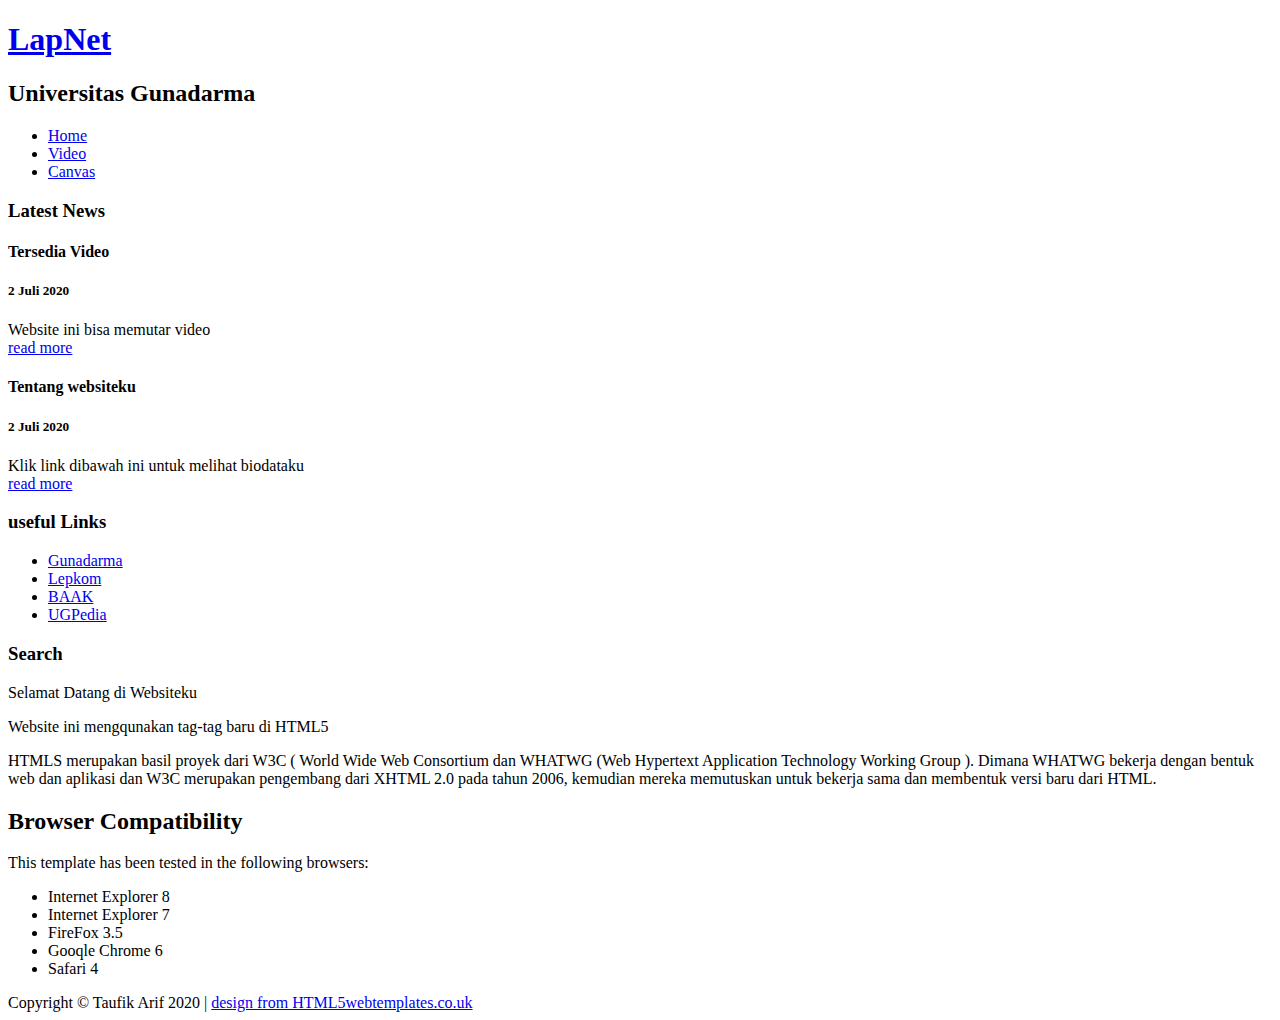
<file: Website/index.html>
<!DOCTYPE HTML>
<html>
    <body>
        <h1><a href="index.html">LapNet</a></h1>
        <h2>Universitas Gunadarma</h2>
        <ul id=""menu>
        <li><a href="index.html">Home</a></li>
        <li><a href="video.html">Video</a></li>
        <li><a href="canvas.html">Canvas</a></li>
        </ul>
        <div class="sidebar">
            <h3>Latest News</h3>
            <h4>Tersedia Video</h4>
            <h5>2 Juli 2020</h5>
            <p>Website ini bisa memutar video <br />
            <a href="video.html">read more</a></p>
            <p></p>
            <h4>Tentang websiteku</h4>
            <h5>2 Juli 2020</h5>
            <p>Klik link dibawah ini untuk melihat biodataku <br />
            <a href="about.html">read more</a></p>
            <h3>useful Links</h3>
            <ul>
                <li><a href="https://www.gunadarma.ac.id/">Gunadarma</a></li>
                <li><a href="https://lepkom.gunadarma.ac.id/">Lepkom</a></li>
                <li><a href="https://baak.gunadarma.ac.id//">BAAK</a></li>
                <li><a href="http://ugpedia.gunadarma.ac.id/">UGPedia</a></li>
            </ul>
            <h3>Search</h3>
        </div>
        <div id="content">
            <!-- konten disini -->
            <hl>Selamat Datang di Websiteku</hl>
            <p>Website ini mengqunakan tag-tag baru di HTML5</p>
            <p sty lc= "text-align : justify ;">HTMLS merupakan basil proyek dari W3C
            ( World Wide Web Consortium dan WHATWG (Web Hypertext Application Technology Working Group ). 
            Dimana WHATWG bekerja dengan bentuk web dan aplikasi dan W3C merupakan pengembang dari XHTML 2.0 pada tahun 2006, 
            kemudian mereka memutuskan untuk bekerja sama dan membentuk versi baru dari HTML.
            <h2>Browser Compatibility</h2>
            <p>This template has been tested in the following browsers:</p>
            <ul>
            <li>Internet Explorer 8</li>
            <li>Internet Explorer 7</li>
            <li>FireFox 3.5</li>
            <li>Gooqle Chrome 6</li>
            <li>Safari 4</li>
            </Ul>

        </div>
        <div id="footer">
            Copyright &copy; Taufik Arif 2020 | <a href="https://www.html5webtemplates.co.uk/">design from HTML5webtemplates.co.uk</a>
        </div>
    </body>
</html>
</file>
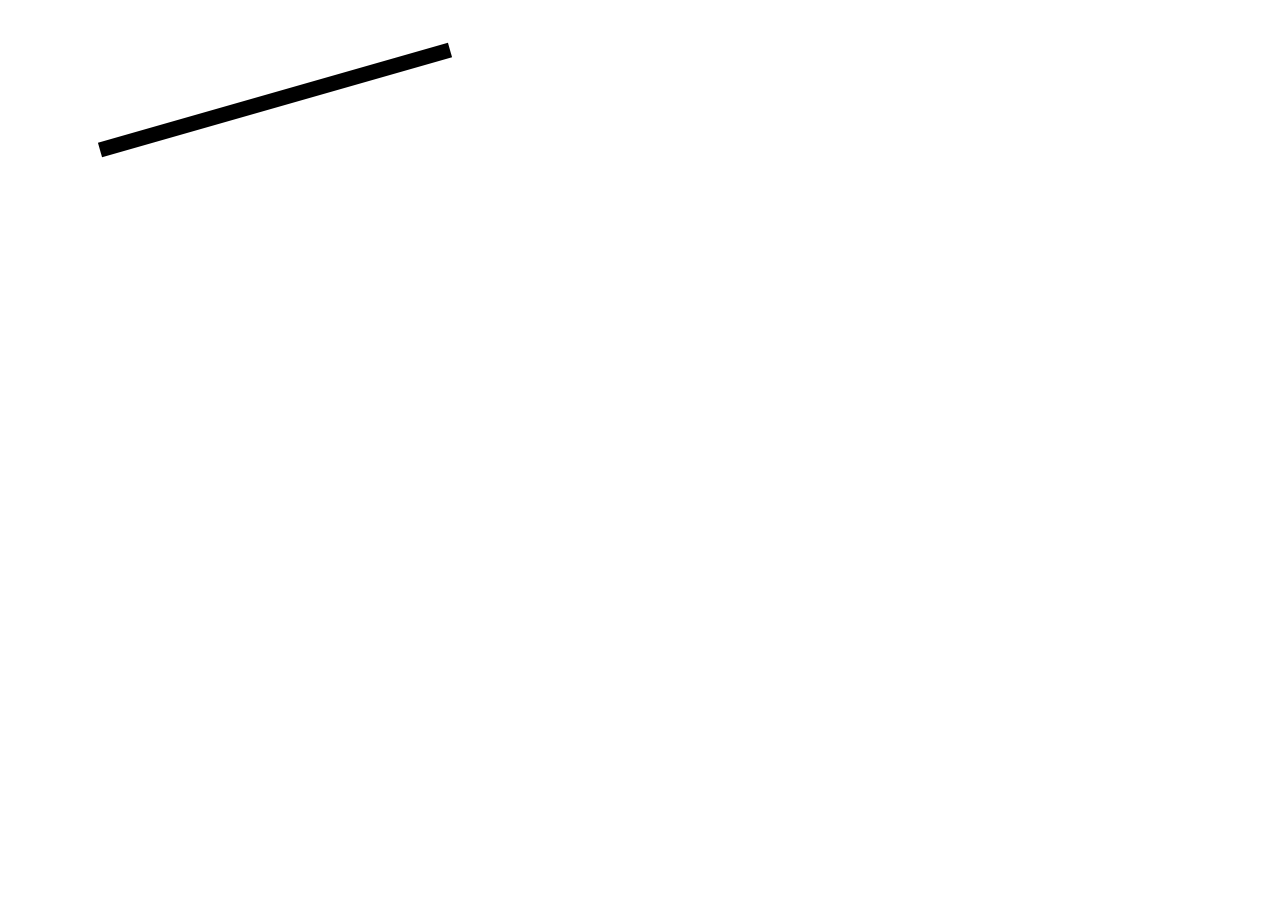
<file: 1/garistebal.html>
<html>
    <style>
        body{
            margin: 0px;
            padding: 0px;
        }
    </style>
    <head>
        <body>
            <canvas id="myCanvas" width="500" height="200"></canvas>
        <script>
            var canvas = document.getElementById('myCanvas');
            var context = canvas.getContext('2d');
            context.beginPath();
            context.moveTo(100,150);
            context.lineTo(450,50);
            context.lineWidth = 15;
            context.stroke();
            
        </script>
        </body>
    </head>
</html>
</file>
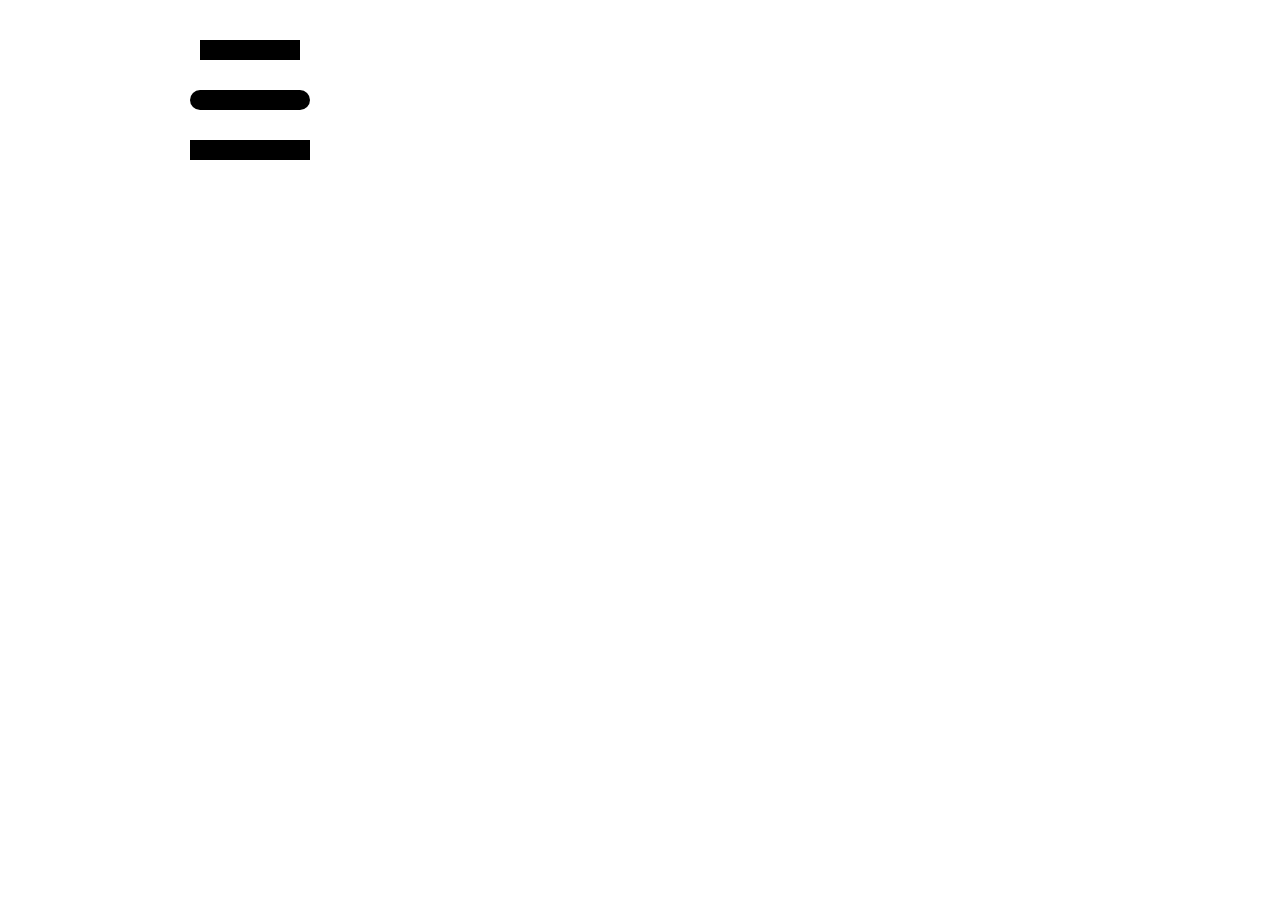
<file: 1/jenisgaris.html>
<html>
    <style>
        body{
            margin: 0px;
            padding: 0px;
        }
    </style>
    <head>
        <body>
            <canvas id="myCanvas" width="500" height="200"></canvas>
        <script>
            var canvas = document.getElementById('myCanvas');
            var context = canvas.getContext('2d');

            // butt line cap (top line)
            context.beginPath();
            context.moveTo(200,canvas.height / 2 - 50);
            context.lineTo(canvas.width - 200, canvas.height / 2 -50);
            context.lineWidth = 20;
            context.strokeStyle = 'black';
            context.lineCap = 'butt';
            context.stroke();

            // round line cap (middle line)
            context.beginPath();
            context.moveTo(200,canvas.height / 2);
            context.lineTo(canvas.width - 200, canvas.height / 2);
            context.lineWidth = 20;
            context.strokeStyle = 'black';
            context.lineCap = 'round';
            context.stroke();

             // square line cap (bottom line)
             context.beginPath();
            context.moveTo(200,canvas.height / 2 + 50);
            context.lineTo(canvas.width - 200, canvas.height / 2 + 50);
            context.lineWidth = 20;
            context.strokeStyle = 'black';
            context.lineCap = 'square';
            context.stroke();
        </script>
        </body>
    </head>
</html>
</file>
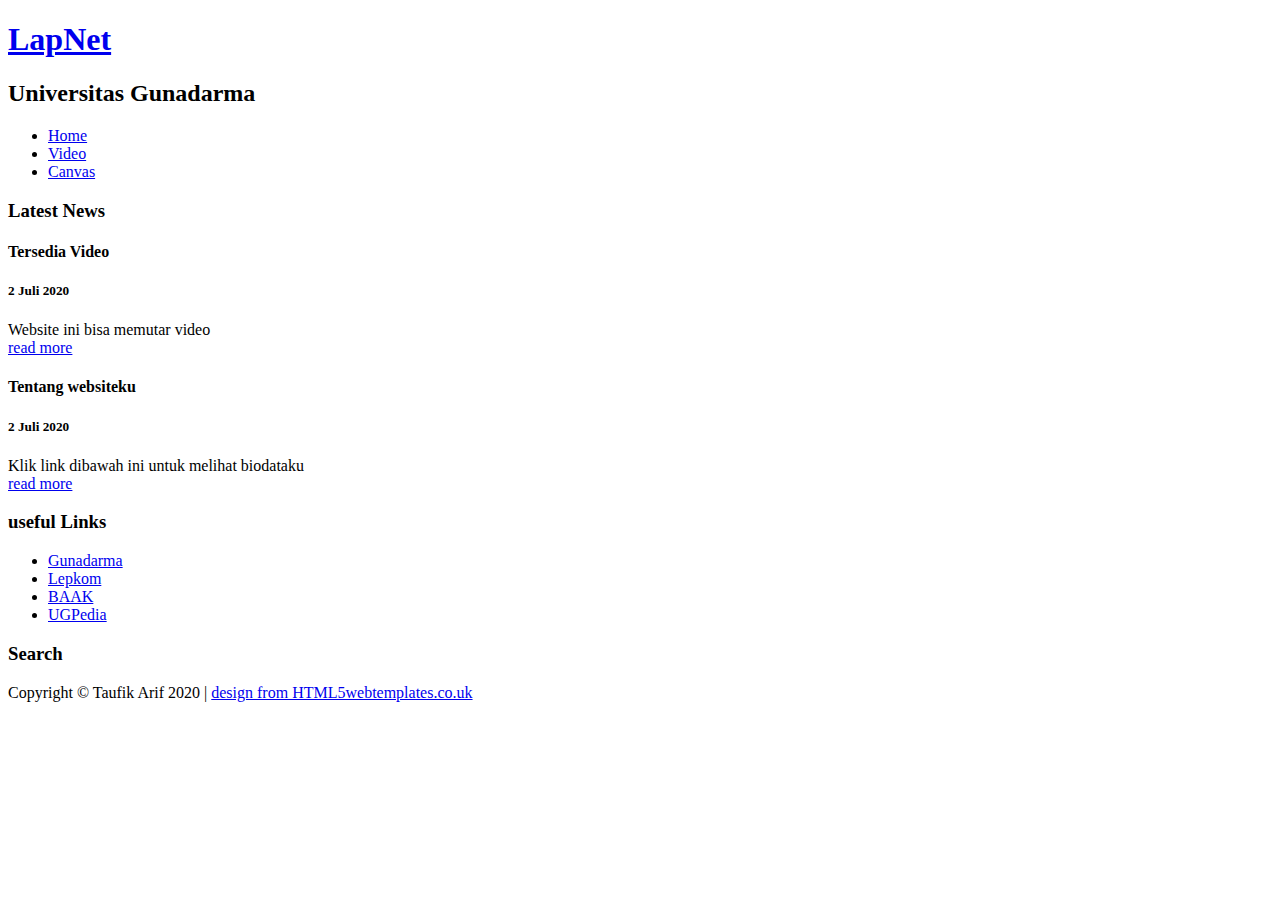
<file: 1/kerangka.html>
<!DOCTYPE HTML>
<html>
    <body>
        <h1><a href="index.html">LapNet</a></h1>
        <h2>Universitas Gunadarma</h2>
        <ul id=""menu>
        <li><a href="index.html">Home</a></li>
        <li><a href="video.html">Video</a></li>
        <li><a href="canvas.html">Canvas</a></li>
        </ul>
        <div class="sidebar">
            <h3>Latest News</h3>
            <h4>Tersedia Video</h4>
            <h5>2 Juli 2020</h5>
            <p>Website ini bisa memutar video <br />
            <a href="video.html">read more</a></p>
            <p></p>
            <h4>Tentang websiteku</h4>
            <h5>2 Juli 2020</h5>
            <p>Klik link dibawah ini untuk melihat biodataku <br />
            <a href="about.html">read more</a></p>
            <h3>useful Links</h3>
            <ul>
                <li><a href="https://www.gunadarma.ac.id/">Gunadarma</a></li>
                <li><a href="https://lepkom.gunadarma.ac.id/">Lepkom</a></li>
                <li><a href="https://baak.gunadarma.ac.id//">BAAK</a></li>
                <li><a href="http://ugpedia.gunadarma.ac.id/">UGPedia</a></li>
            </ul>
            <h3>Search</h3>
        </div>
        <div id="content">
            <!-- konten disini -->
        </div>
        <div id="footer">
            Copyright &copy; Taufik Arif 2020 | <a href="https://www.html5webtemplates.co.uk/">design from HTML5webtemplates.co.uk</a>
        </div>
    </body>
</html>
</file>
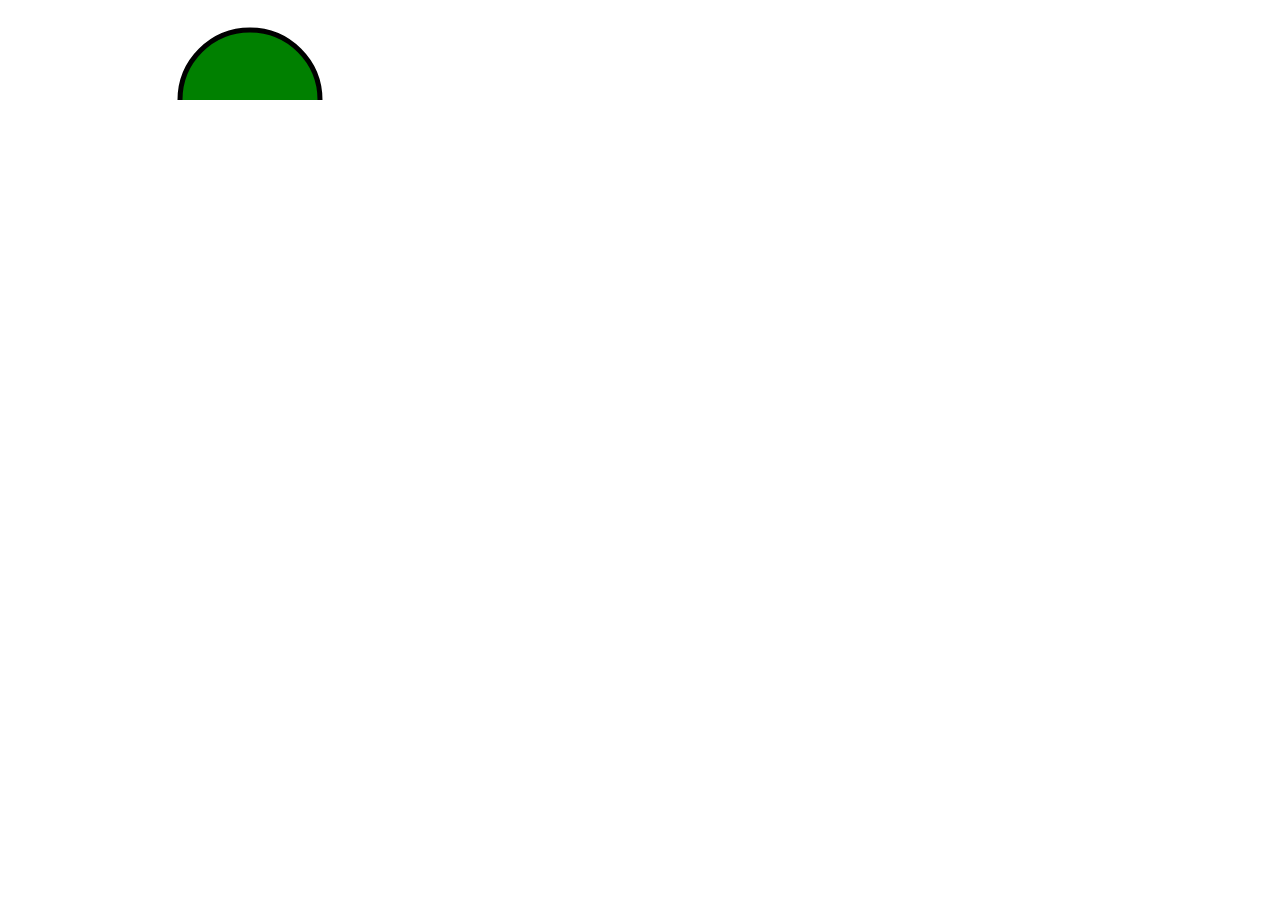
<file: 1/lingkaran.html>
<html>
    <style>
        body{
            margin: 0px;
            padding: 0px;
        }
    </style>
    <head>
        <body>
            <canvas id="myCanvas" width="500" height="200"></canvas>
        <script>
            var canvas = document.getElementById('myCanvas');
            var context = canvas.getContext('2d');
            var centerX = canvas.width / 2;
            var centerY = canvas.height / 2;
            var radius = 70;

            context.beginPath();
            context.arc(centerX, centerY, radius, 1 * Math.PI, 2 * Math.PI, false);
            context.fillStyle = 'green';
            context.fill();
            context.lineWidth = 5;
            context.strokeStyle = 'black';
            context.lineCap = 'butt';
            context.stroke();
        </script>
        </body>
    </head>
</html>
</file>
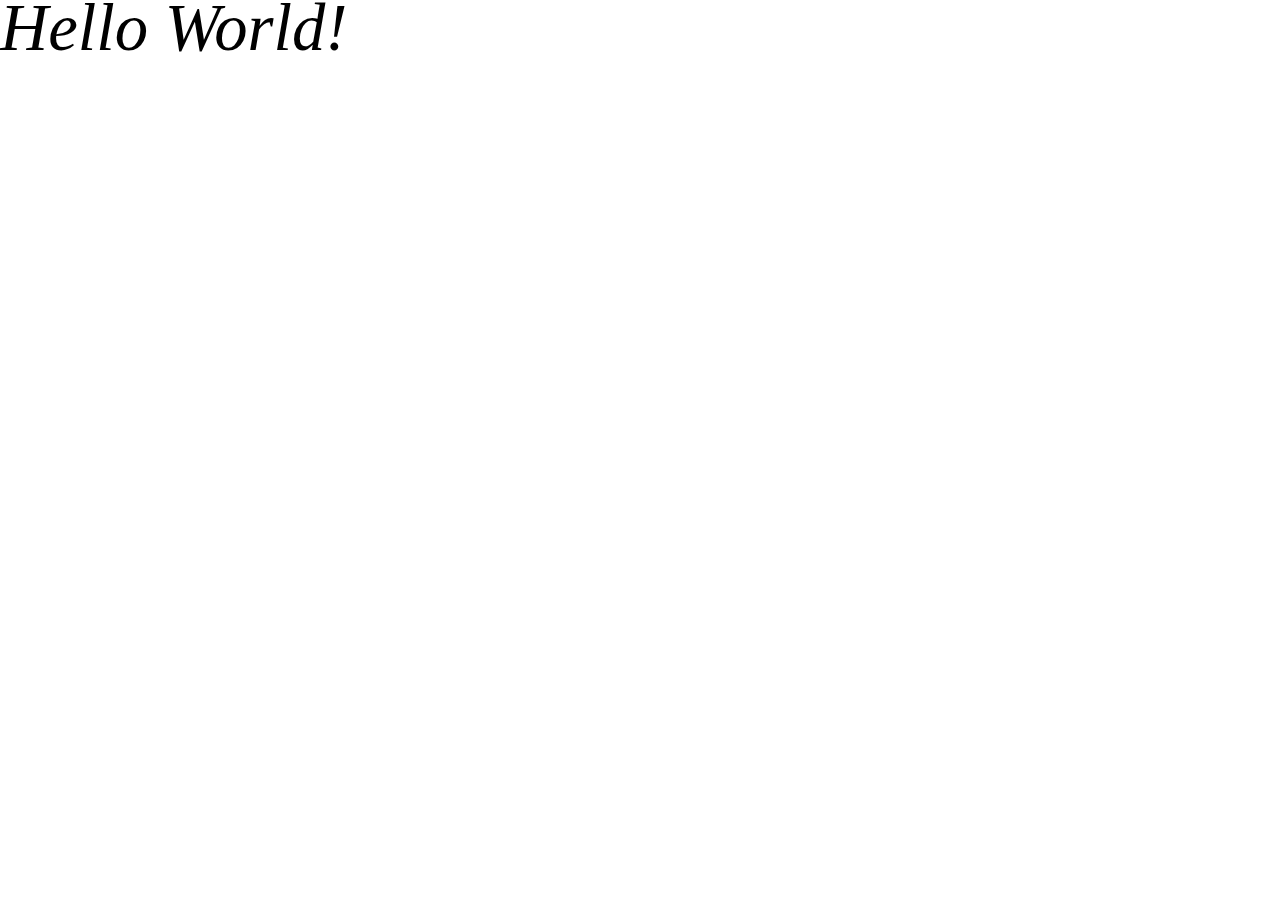
<file: 1/tugas1.html>
<html>
    <style>
        body{
            margin: 0px;
            padding: 0px;
        }
    </style>
    <head>
        <body>
            <canvas id="myCanvas" width="500" height="200"></canvas>
        <script>
            var canvas = document.getElementById('myCanvas');
            var context = canvas.getContext('2d');
            context.font = 'italic 50pt times new roman';
            context.fillText('Hello World!',0,50)
        </script>
        </body>
    </head>
</html>
</file>
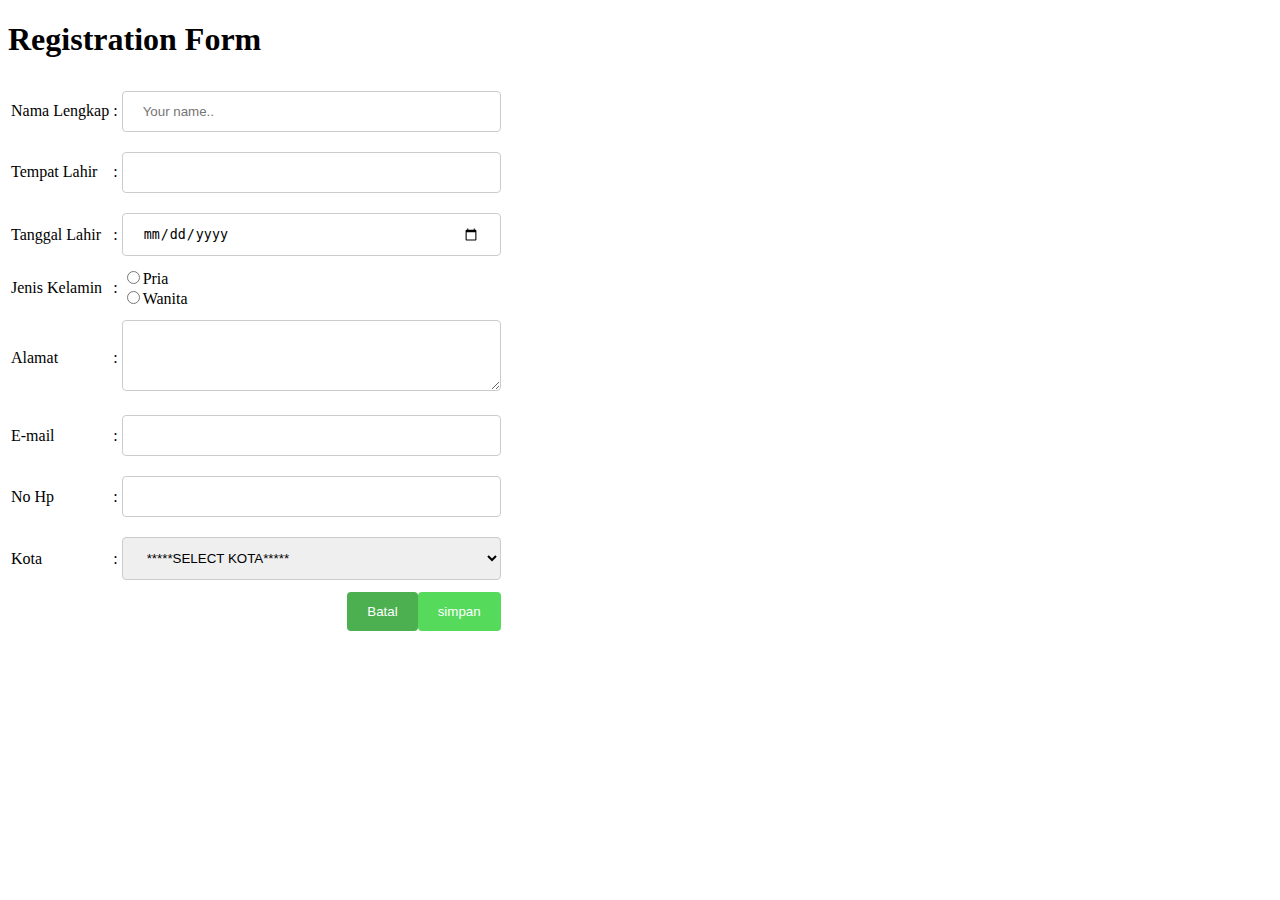
<file: Form/form.html>
<!DOCTYPE html>
<html lang="en">
<head>
    <link rel="stylesheet" href="style.css">
    <!-- <script src="script.js"></script> -->
    <title>Document</title>
</head>
<body>
    <h1> Registration Form </h1>
    <form>
    <table>

        <tr>
            <td>Nama Lengkap</td>
            <td>:</td>
            <td><input id="name"type="text" placeholder="Your name.."></td>
        </tr>
        
        <tr>
            <td>Tempat Lahir</td>
            <td>:</td>
            <td><input type="text" id="tempat" ></td>
        </tr>
        
        <tr>
            <td>Tanggal Lahir</td>
            <td>:</td>
            <td><input type="Date" ></td>
        </tr>
        
        <tr>
            <td>Jenis Kelamin</td>
            <td>:</td>
            <td><input type="radio" name="sex" id="jkp"value="pria">Pria
            <br><input type="radio" name="sex" id="jkl"value="wanita">Wanita </td>
        </tr>
        
        <tr>
            <td>Alamat</td>
            <td>:</td>
            <td><textarea cols="40" rows="3" id="alamat"></textarea></td>
        </tr>
        
        <tr>
            <td>E-mail</td>
            <td>:</td>
            <td><input type="text" id="email"></td>
        </tr>
        
        <tr>
            <td>No Hp</td>
            <td>:</td>
            <td><input type="text" id="hp"></td>
        </tr>
        
        <tr>
            <td>Kota</td>
            <td>:</td>
            <td><select>
            <option>*****SELECT KOTA*****</option>
            <option>Bogor</option>
            <option>Jakarta</option>
            <option>Bekasi</option>
            <option>Tangerang</option>
            <option>Depok</option>
            <option>cikarang</option>
            <option>Banten</option>
            </select></td>
        </tr>
        
        <tr>
            <td>&nbsp;</td>
            <td>&nbsp;</td>
            <td><input onclick="simpan()"type="submit" name="submit" value="simpan"/> 
            <input type="reset" name="reset" value="Batal"/></td>
        </tr>
        
        </table>
    </form>
</body>
</html>
</file>
<file: Form/style.css>
input[type=text],input[type=date],textarea, select {
    width: 100%;
    padding: 12px 20px;
    margin: 8px 0;
    display: inline-block;
    border: 1px solid #ccc;
    border-radius: 4px;
    box-sizing: border-box;
    }
    input[type=submit], input[type=reset] {
    background-color: #4CAF50;
    color: white;
    padding: 12px 20px;
    border: none;
    border-radius: 4px;
    cursor: pointer;
    float: right;
    }
    
    input[type=submit],input[type=reset]:hover {
    background-color: #56da5c;
    }
</file>
